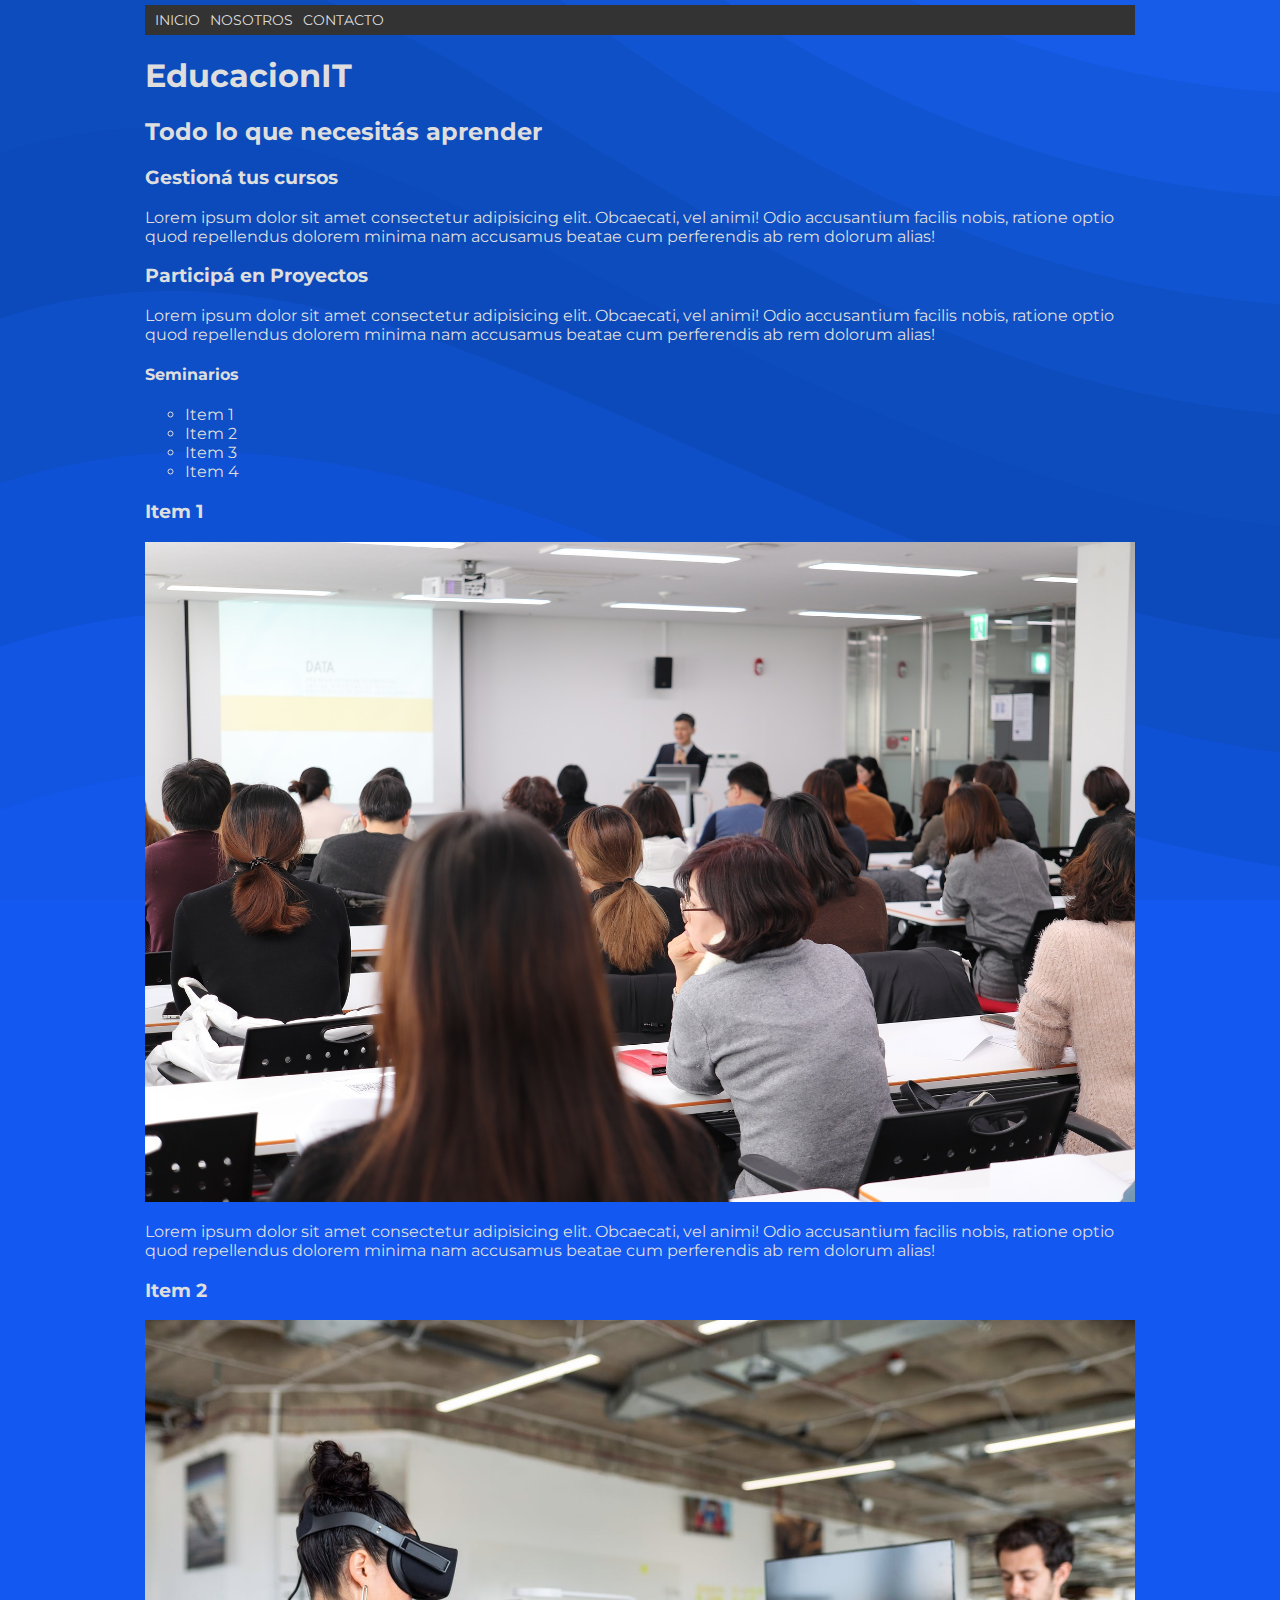
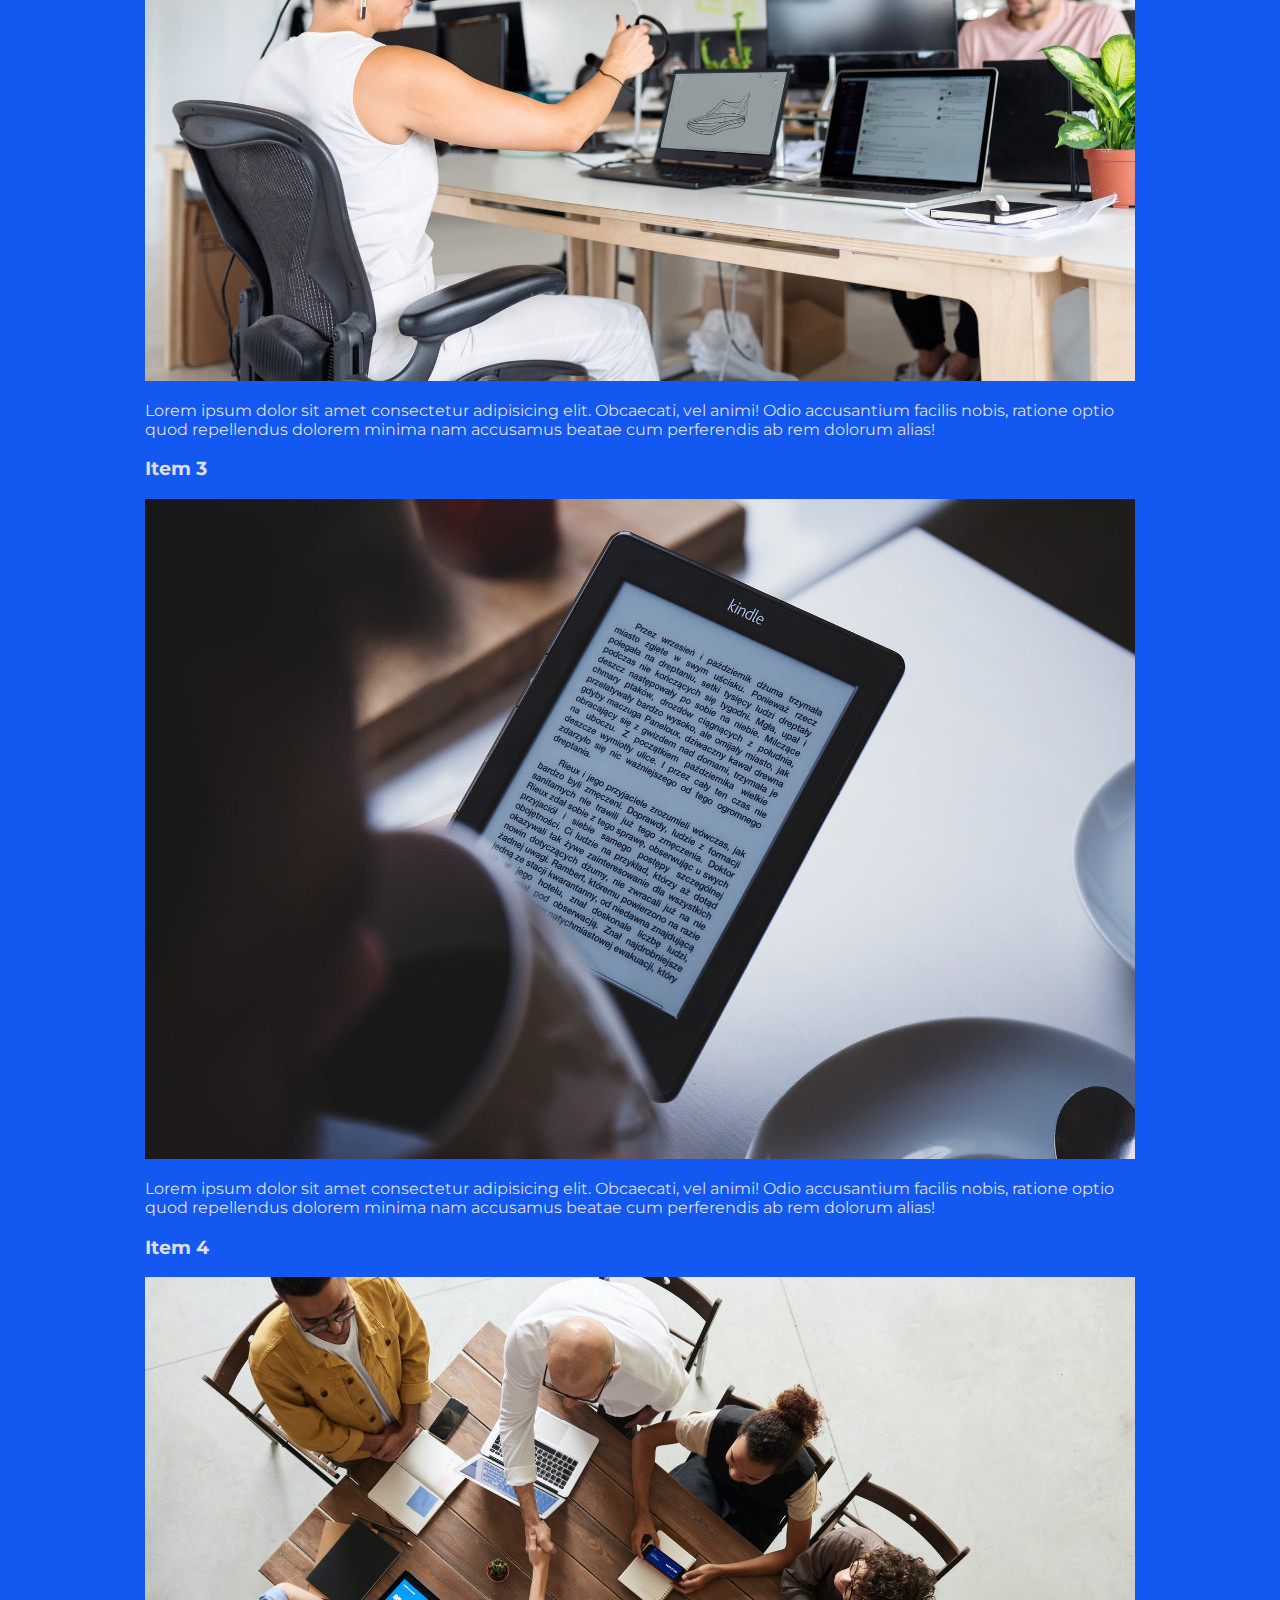
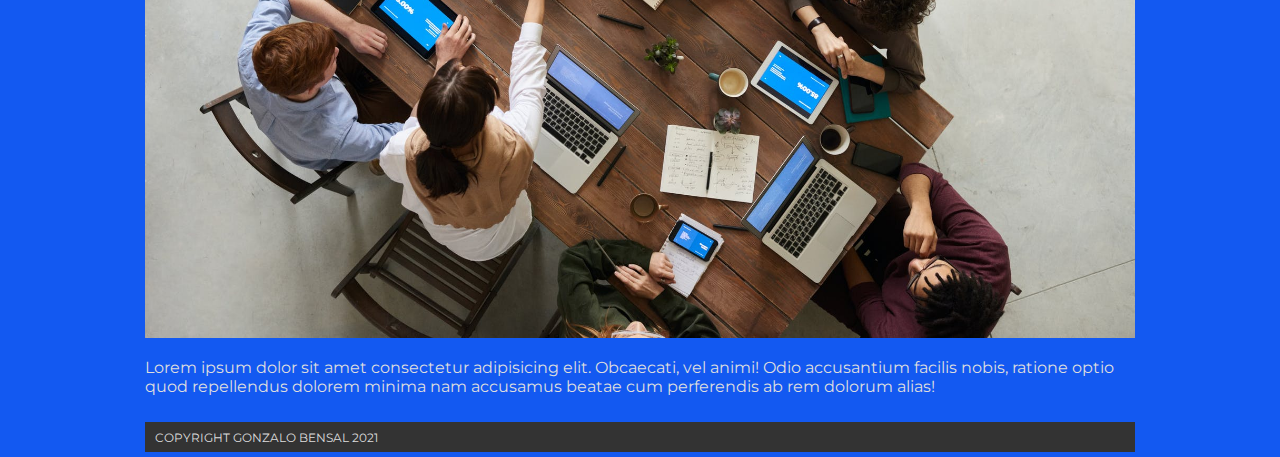
<file: Laboratorio-Final-Clase-2-EducacionIT-webpage/index.html>
<!DOCTYPE html>
<html lang="es">

<head>
    <meta charset="UTF-8">
    <meta name="viewport" content="width=device-width, initial-scale=1.0">
    <link rel="stylesheet" href="css/estilos.css">
    <title>Educacion IT - Laboratorio 5</title>
</head>

<body>
    <nav>
        <a href="#" title="Ir a Inicio">Inicio</a>
        <a href="#" title="Ir a Nosotros">Nosotros</a>
        <a href="#" title="Ir a Contacto">Contacto</a>
    </nav>
    <header>
        <h1>EducacionIT</h1>
        <h2>Todo lo que necesitás aprender</h2>
    </header>
    <main>
        <h3>Gestioná tus cursos</h3>
        <p>
            Lorem ipsum dolor sit amet consectetur adipisicing elit. Obcaecati, vel animi! Odio accusantium facilis
            nobis, ratione optio quod repellendus dolorem minima nam accusamus beatae cum perferendis ab rem dolorum
            alias!
        </p>
        <h3>Participá en Proyectos</h3>
        <p>
            Lorem ipsum dolor sit amet consectetur adipisicing elit. Obcaecati, vel animi! Odio accusantium facilis
            nobis, ratione optio quod repellendus dolorem minima nam accusamus beatae cum perferendis ab rem dolorum
            alias!
        </p>
        <h4>Seminarios</h4>
        <ul>
            <li><a href="#anclaI1">Item 1</a></li>
            <li><a href="#anclaI2">Item 2</a></li>
            <li><a href="#anclaI3">Item 3</a></li>
            <li><a href="#anclaI4">Item 4</a></li>
        </ul>
        
        <h3>Item 1<a id="anclaI1"></a></h3>
        <img src="imagenes/seminario.jpg">
        <p>
            Lorem ipsum dolor sit amet consectetur adipisicing elit. Obcaecati, vel animi! Odio accusantium facilis
            nobis, ratione optio quod repellendus dolorem minima nam accusamus beatae cum perferendis ab rem dolorum
            alias!
        </p>
        
        <h3>Item 2<a id="anclaI2"></a></h3>
        <img src="imagenes/nosotros.jpeg">
        <p>
            Lorem ipsum dolor sit amet consectetur adipisicing elit. Obcaecati, vel animi! Odio accusantium facilis
            nobis, ratione optio quod repellendus dolorem minima nam accusamus beatae cum perferendis ab rem dolorum
            alias!
        </p>
        
        <h3>Item 3<a id="anclaI3"></a></h3>
        <img src="imagenes/imagen-02.jpeg">
        <p>
            Lorem ipsum dolor sit amet consectetur adipisicing elit. Obcaecati, vel animi! Odio accusantium facilis
            nobis, ratione optio quod repellendus dolorem minima nam accusamus beatae cum perferendis ab rem dolorum
            alias!
        </p>
        
        <h3>Item 4<a id="anclaI4"></a></h3>
        <img src="imagenes/imagen-03.jpeg">
        <p>
            Lorem ipsum dolor sit amet consectetur adipisicing elit. Obcaecati, vel animi! Odio accusantium facilis
            nobis, ratione optio quod repellendus dolorem minima nam accusamus beatae cum perferendis ab rem dolorum
            alias!
        </p>
    </main>
    <footer>
        <a href="https://github.com/GonzaloBensal" title="Github Gonzalo Bensal" target="_blank">Copyright Gonzalo
            Bensal 2021</a>
    </footer>
</body>

</html>
</file>
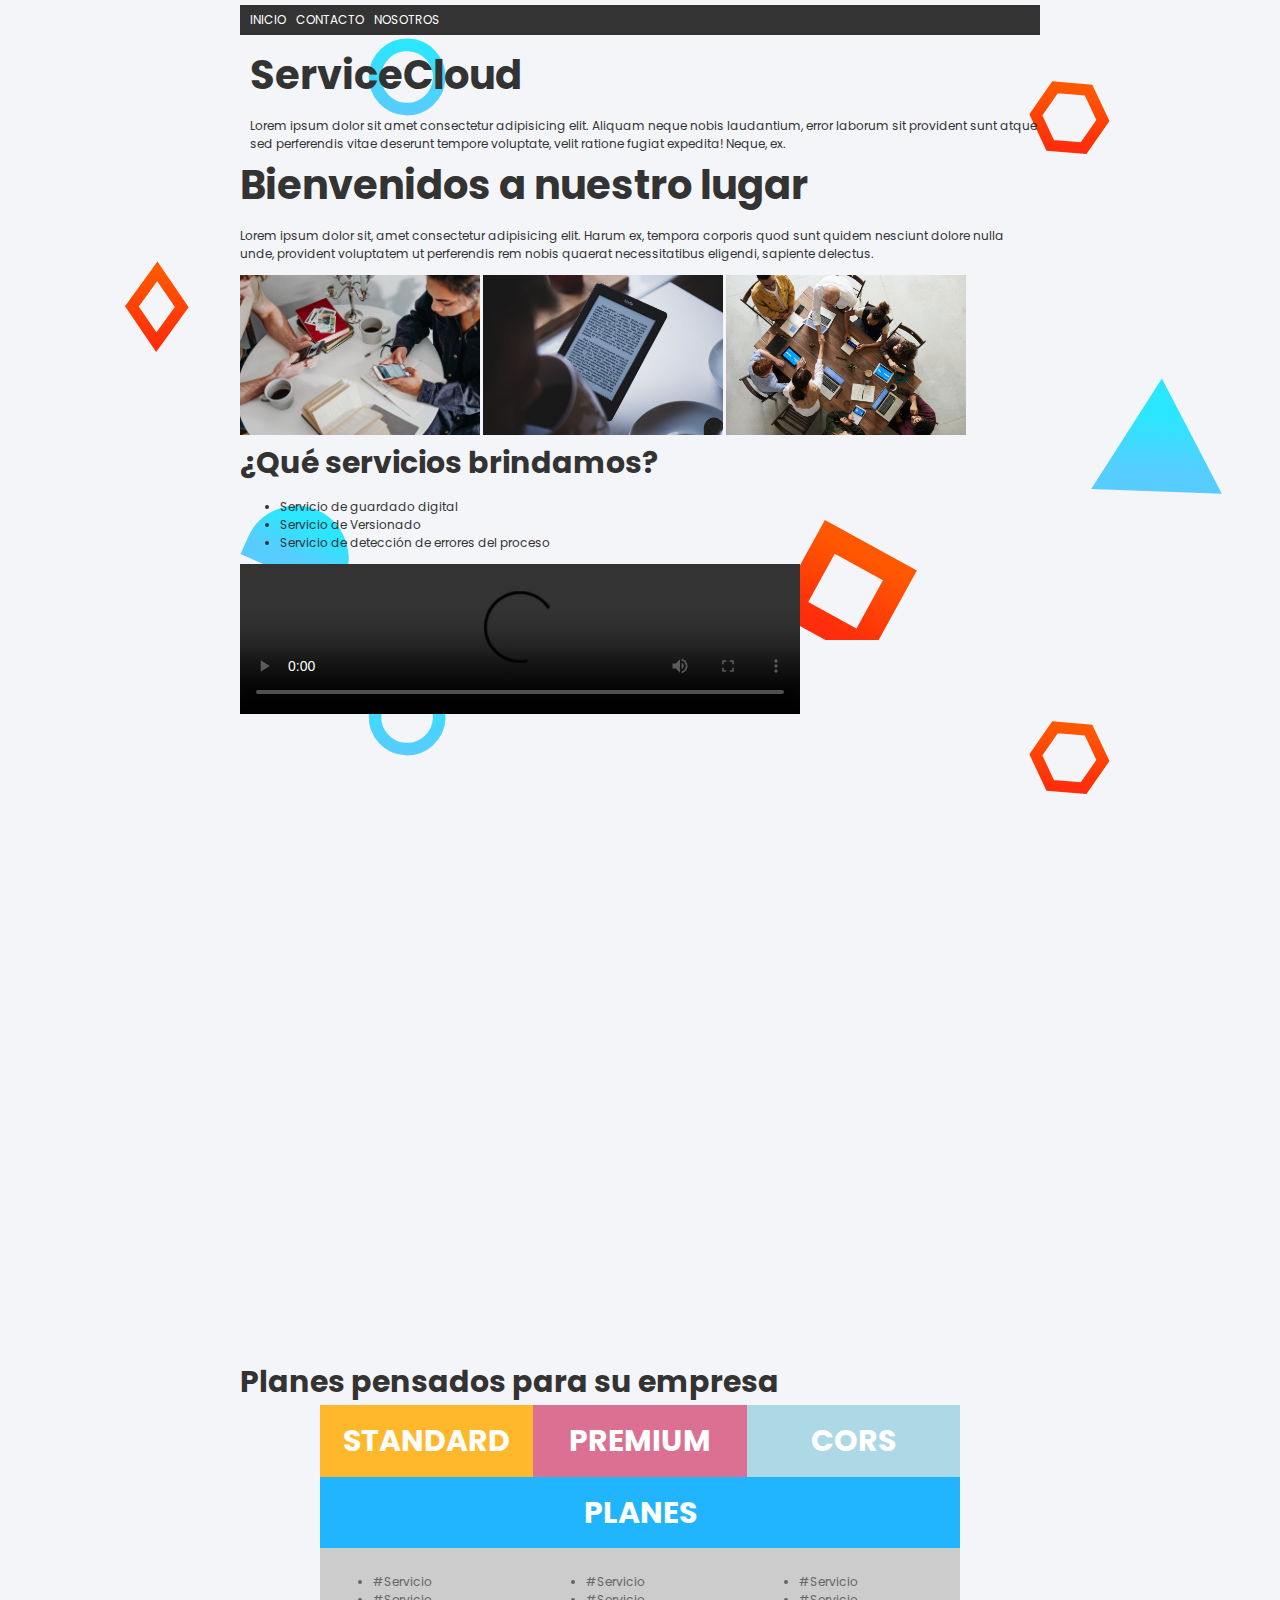
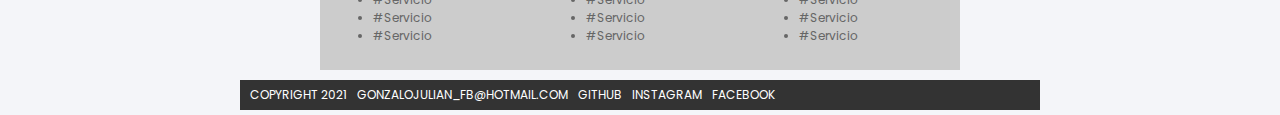
<file: Laboratorio-Final-Integrador-ServiceCloud-webpage/index.html>
<!DOCTYPE html>
<html lang="es-ar">
<head>
    <meta charset="UTF-8">
    <meta name="viewport" content="width=device-width, initial-scale=1.0">
    <title>Primer laboratorio</title>
    <link rel="stylesheet" href="css/estilos.css">
</head>
<body>
    <nav>
        <a href="index.html" title="Volver al inicio">Inicio</a>
        <a href="contacto.html" title="contacto">Contacto</a>
        <a href="nosotros.html" title="nosotros">Nosotros</a>
    </nav>
    <header>
        <h1>ServiceCloud</h1>
        <p> Lorem ipsum dolor sit amet consectetur adipisicing elit. Aliquam neque nobis laudantium, error laborum sit provident sunt atque sed perferendis vitae deserunt tempore voluptate, velit ratione fugiat expedita! Neque, ex.</p>
    </header>
    <main>
        <h1>Bienvenidos a nuestro lugar</h1>
        <p>Lorem ipsum dolor sit, amet consectetur adipisicing elit. Harum ex, tempora corporis quod sunt quidem nesciunt dolore nulla unde, provident voluptatem ut perferendis rem nobis quaerat necessitatibus eligendi, sapiente delectus.</p>  
        <img src="imagenes/imagen-01.jpeg" alt="imagen-01">
        <img src="imagenes/imagen-02.jpeg" alt="imagen-02">
        <img src="imagenes/imagen-03.jpeg" alt="imagen-03">
        <h2>¿Qué servicios brindamos?</h2>
        <ul>
            <li>Servicio de guardado digital</li>
            <li>Servicio de Versionado</li>
            <li>Servicio de detección de errores del proceso</li>
        </ul>
        <video controls src="https://www.educacionit.com/videos/enjoyit.mp4" style="width:560px; height=315px;"></video>
        <iframe name="educacionITyt"width="560" height="315" src="https://www.youtube.com/embed/tW7WKbRGzU0" title="YouTube video player" frameborder="0" allow="accelerometer; autoplay; clipboard-write; encrypted-media; gyroscope; picture-in-picture" allowfullscreen></iframe>
        <iframe name="educacionITmaps" src="https://www.google.com/maps/embed?pb=!1m18!1m12!1m3!1d13136.274161504241!2d-58.37586839999997!3d-34.6024283!2m3!1f0!2f0!3f0!3m2!1i1024!2i768!4f13.1!3m3!1m2!1s0x0%3A0x568d6d5f7f1f535d!2sEducaci%C3%B3nIT!5e0!3m2!1ses-419!2sar!4v1618253247845!5m2!1ses-419!2sar" width="560" height="315" frameborder="0" style="border:0;" allowfullscreen="" loading="lazy"></iframe>

        <h2>Planes pensados para su empresa</h2>

        <table>
            <tr>
                <th style="background-color: #FFB82B;">STANDARD</th>
                <th style="background-color: #DB7093;">PREMIUM</th>
                <th style="background-color: #ADD8E6;">CORS</th>
            </tr>
            <tr>
                <th colspan="3">PLANES</th>
            </tr>
            <td>
                <ul>
                    <li>#Servicio</li>
                    <li>#Servicio</li>
                    <li>#Servicio</li>
                    <li>#Servicio</li>
                </ul>
            </td>
            <td>
                <ul>
                    <li>#Servicio</li>
                    <li>#Servicio</li>
                    <li>#Servicio</li>
                    <li>#Servicio</li>
                </ul>
            </td>
            <td>
                <ul>
                    <li>#Servicio</li>
                    <li>#Servicio</li>
                    <li>#Servicio</li>
                    <li>#Servicio</li>
                </ul>
            </td>
    
        </table>
    </main>

    
    <footer>
        <nav>
            <span>Copyright 2021</span>
            <a href="mailto: gonzalojulian_fb@hotmail.com?subject=Contacto"
                title="Vinculo a correo electrónico">gonzalojulian_fb@hotmail.com</a>
            <a href="https://github.com/GonzaloBensal" title="Vinculo a Github GonzaloBensal"
                target="_blank">Github</a>
            <a href="https://www.instagram.com/" title="instagram" target="_blank">Instagram</a>
            <a href="www.facebook.com" title="facebook" target="_blank">Facebook</a>
        </nav>
    </footer>
</body>
</html>
</file>
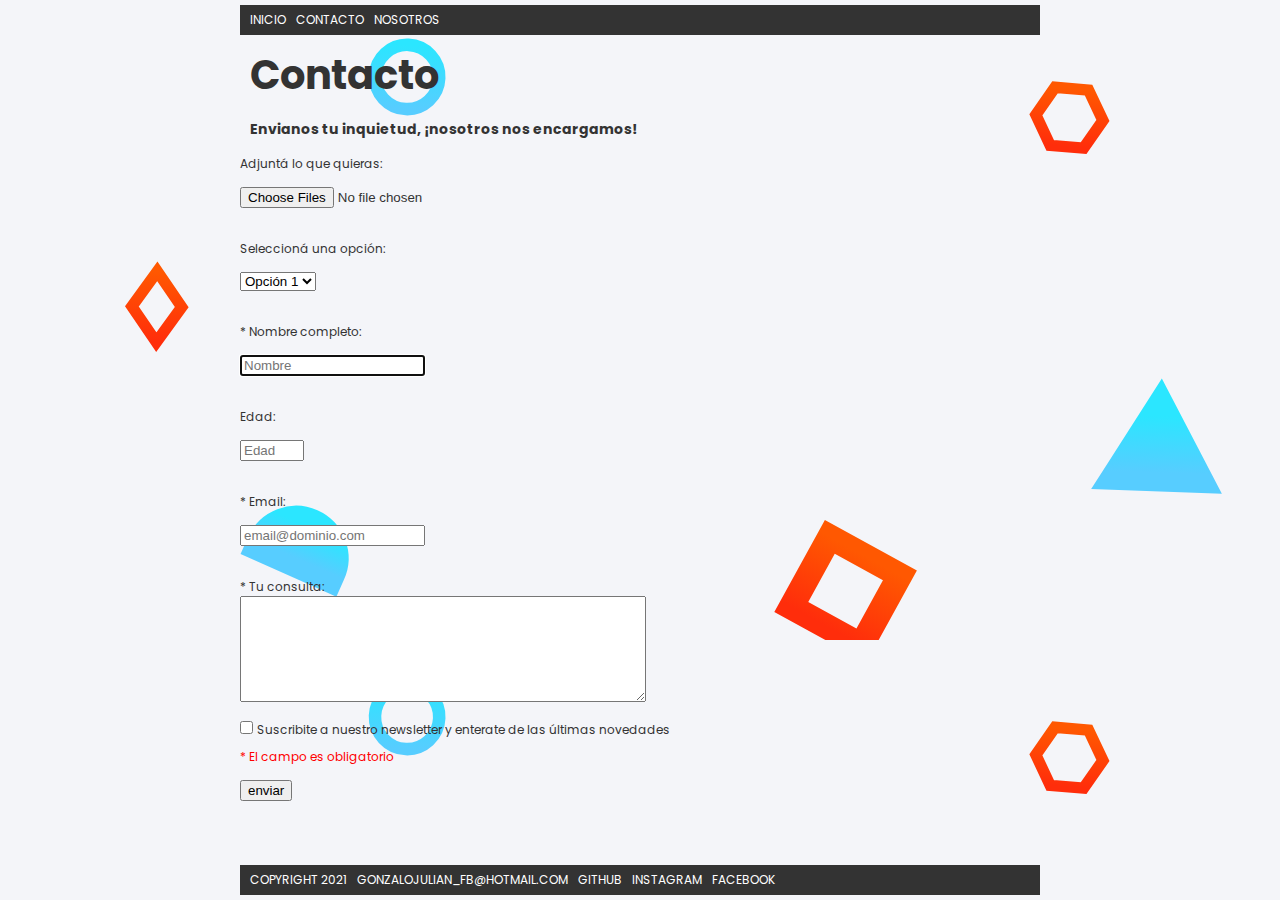
<file: Laboratorio-Final-Integrador-ServiceCloud-webpage/contacto.html>
<!DOCTYPE html>
<html lang="es-ar">
<head>
    <meta charset="UTF-8">
    <meta name="viewport" content="width=device-width, initial-scale=1.0">
    <title>Contacto</title>
    <link rel="stylesheet" href="css/estilos.css">
</head>
<body>
    <nav>
        <a href="index.html" title="Volver al inicio">Inicio</a>
        <a href="contacto.html" title="contacto">Contacto</a>
        <a href="nosotros.html" title="nosotros">Nosotros</a>
    </nav>
    <header>
        <h1>Contacto</h1>
        <h3>Envianos tu inquietud, ¡nosotros nos encargamos!</h3>
    </header>
    <main>
        <form action="./php/codigo.php" method="post" enctype="multipart/form-data">
            <label>Adjuntá lo que quieras: <input type="file" name="archivo" multiple></label>
            <br>
            <label for="Opciones">Seleccioná una opción:<select name="opc" id="Opciones">
                <option value="opc1" selected>Opción 1</option>
                <option value="opc2">Opción 2</option>
                <option value="opc3">Opción 3</option>
            </select></label>
            <br>
            <label for="Nombre">* Nombre completo: <input type="text" required placeholder="Nombre" name="nombre" id="Nombre" autofocus></label>
            <br>
            <label for="Edad">Edad:<input type="number" min="18" max="100" name="edad" required placeholder="Edad" id="Edad"></label>
            <br>
            <label for="Email">* Email: <input type="email" name="email" id="Email" required placeholder="email@dominio.com"></label>
            <br>
            <label for="Consulta">* Tu consulta:<br> <textarea required style="width : 400px; height : 100px" name="consulta" value="consulta"> </textarea></label>
            <br>
            <input type="checkbox" name="suscripcion" value="suscribir">Suscribite a nuestro newsletter y enterate de las últimas novedades
            <br>
            <span style="color:red">* El campo es obligatorio</span>
            <br>
            <input type="submit" name="enviar" value="enviar">
        </form>

    </main>
    <footer>
        <nav>
            <span>Copyright 2021</span>
            <a href="mailto: gonzalojulian_fb@hotmail.com?subject=Contacto"
                title="Vinculo a correo electrónico">gonzalojulian_fb@hotmail.com</a>
            <a href="https://github.com/GonzaloBensal" title="Vinculo a Github GonzaloBensal"
                target="_blank">Github</a>
            <a href="https://www.instagram.com/" title="instagram" target="_blank">Instagram</a>
            <a href="www.facebook.com" title="facebook" target="_blank">Facebook</a>
        </nav>
    </footer>
</body>
</html>
</file>
<file: Laboratorio-Final-Clase-2-EducacionIT-webpage/css/estilos.css>
@import url('https://fonts.googleapis.com/css2?family=Montserrat:wght@500&display=swap');
html {
    min-height: 100%;
    position: relative;
}

body {
    font-family: 'Montserrat', sans-serif;
    color: rgb(222, 222, 222);
    width: 990px;
    margin: auto;
    margin-bottom: 40px;
    padding: 5px;
    /* svg background*/
    background-color: #1359f1;
    background-image: url("data:image/svg+xml,%3Csvg xmlns='http://www.w3.org/2000/svg' width='100%25' height='100%25' viewBox='0 0 1600 800'%3E%3Cg fill-opacity='0.62'%3E%3Cpath fill='%231256e4' d='M486 705.8c-109.3-21.8-223.4-32.2-335.3-19.4C99.5 692.1 49 703 0 719.8V800h843.8c-115.9-33.2-230.8-68.1-347.6-92.2C492.8 707.1 489.4 706.5 486 705.8z'/%3E%3Cpath fill='%231153d8' d='M1600 0H0v719.8c49-16.8 99.5-27.8 150.7-33.5c111.9-12.7 226-2.4 335.3 19.4c3.4 0.7 6.8 1.4 10.2 2c116.8 24 231.7 59 347.6 92.2H1600V0z'/%3E%3Cpath fill='%230f4fcb' d='M478.4 581c3.2 0.8 6.4 1.7 9.5 2.5c196.2 52.5 388.7 133.5 593.5 176.6c174.2 36.6 349.5 29.2 518.6-10.2V0H0v574.9c52.3-17.6 106.5-27.7 161.1-30.9C268.4 537.4 375.7 554.2 478.4 581z'/%3E%3Cpath fill='%230e4cbf' d='M0 0v429.4c55.6-18.4 113.5-27.3 171.4-27.7c102.8-0.8 203.2 22.7 299.3 54.5c3 1 5.9 2 8.9 3c183.6 62 365.7 146.1 562.4 192.1c186.7 43.7 376.3 34.4 557.9-12.6V0H0z'/%3E%3Cpath fill='%230c49b3' d='M181.8 259.4c98.2 6 191.9 35.2 281.3 72.1c2.8 1.1 5.5 2.3 8.3 3.4c171 71.6 342.7 158.5 531.3 207.7c198.8 51.8 403.4 40.8 597.3-14.8V0H0v283.2C59 263.6 120.6 255.7 181.8 259.4z'/%3E%3Cpath fill='%230f4ebf' d='M1600 0H0v136.3c62.3-20.9 127.7-27.5 192.2-19.2c93.6 12.1 180.5 47.7 263.3 89.6c2.6 1.3 5.1 2.6 7.7 3.9c158.4 81.1 319.7 170.9 500.3 223.2c210.5 61 430.8 49 636.6-16.6V0z'/%3E%3Cpath fill='%231152cb' d='M454.9 86.3C600.7 177 751.6 269.3 924.1 325c208.6 67.4 431.3 60.8 637.9-5.3c12.8-4.1 25.4-8.4 38.1-12.9V0H288.1c56 21.3 108.7 50.6 159.7 82C450.2 83.4 452.5 84.9 454.9 86.3z'/%3E%3Cpath fill='%231457d8' d='M1600 0H498c118.1 85.8 243.5 164.5 386.8 216.2c191.8 69.2 400 74.7 595 21.1c40.8-11.2 81.1-25.2 120.3-41.7V0z'/%3E%3Cpath fill='%23165be4' d='M1397.5 154.8c47.2-10.6 93.6-25.3 138.6-43.8c21.7-8.9 43-18.8 63.9-29.5V0H643.4c62.9 41.7 129.7 78.2 202.1 107.4C1020.4 178.1 1214.2 196.1 1397.5 154.8z'/%3E%3Cpath fill='%231960f1' d='M1315.3 72.4c75.3-12.6 148.9-37.1 216.8-72.4h-723C966.8 71 1144.7 101 1315.3 72.4z'/%3E%3C/g%3E%3C/svg%3E");
    background-attachment: fixed;
    background-size: cover;
    /* svg background*/
}

a {
    text-decoration: none;
    color: rgb(222, 222, 222);
}

a:visited {
    color: rgb(222, 222, 222);
}

nav a:hover {
    color: #1960f1;
}

a:hover {
    color: #333;
}

nav a {
    margin-left: 10px;
    text-transform: uppercase;
    font-size: 14px;
}

nav {
    display: flex;
    align-items: center;
    height: 30px;
    background-color: #333;
}

ul {
    list-style: circle;
}

footer {
    display: flex;
    align-items: center;
    position: absolute;
    bottom: 5px;
    width: 990px;
    text-transform: uppercase;
    font-size: 12px;
    background-color: #333;
    height: 30px;
}

img {
    width: 990px;
}

footer a {
    margin-left: 10px;
}

footer a:hover {
    color: #1960f1;
}
</file>
<file: Laboratorio-Final-Integrador-ServiceCloud-webpage/css/estilos.css>
@import url('https://fonts.googleapis.com/css2?family=Poppins:wght@500&display=swap');


html {
    min-height: 100%;
    position: relative;
    overflow-y:scroll;
}

body{
    background-color: #f4f5f9;
    background-image: url("data:image/svg+xml,%3Csvg xmlns='http://www.w3.org/2000/svg' viewBox='0 0 1600 800'%3E%3Cdefs%3E%3ClinearGradient id='a' x1='0' x2='0' y1='1' y2='0'%3E%3Cstop offset='0' stop-color='%2357cdff'/%3E%3Cstop offset='1' stop-color='%232be6ff'/%3E%3C/linearGradient%3E%3ClinearGradient id='b' x1='0' x2='0' y1='0' y2='1' gradientTransform='rotate(0,0.5,0.5)'%3E%3Cstop offset='0' stop-color='%23ff5801'/%3E%3Cstop offset='1' stop-color='%23ff2d0b'/%3E%3C/linearGradient%3E%3C/defs%3E%3Cg fill='%23FFF' fill-opacity='0' stroke-miterlimit='10'%3E%3Cg stroke='url(%23a)' stroke-width='46.85999999999999'%3E%3Cpath transform='translate(-14 3.2) rotate(2 1409 581) scale(1.008)' d='M1409 581 1450.35 511 1490 581z'/%3E%3Ccircle stroke-width='15.620000000000001' transform='translate(-8 8) rotate(2.4 800 450) scale(1.004)' cx='500' cy='100' r='40'/%3E%3Cpath transform='translate(7.2 -24) rotate(24 401 736) scale(1.004)' d='M400.86 735.5h-83.73c0-23.12 18.74-41.87 41.87-41.87S400.86 712.38 400.86 735.5z'/%3E%3C/g%3E%3Cg stroke='url(%23b)' stroke-width='14.2'%3E%3Cpath transform='translate(48 -3.2) rotate(0.8 150 345) scale(0.992)' d='M149.8 345.2 118.4 389.8 149.8 434.4 181.2 389.8z'/%3E%3Crect stroke-width='31.240000000000002' transform='translate(-32 -20) rotate(28.8 1089 759)' x='1039' y='709' width='100' height='100'/%3E%3Cpath transform='translate(-48 16) rotate(4.8 1400 132)' d='M1426.8 132.4 1405.7 168.8 1363.7 168.8 1342.7 132.4 1363.7 96 1405.7 96z'/%3E%3C/g%3E%3C/g%3E%3C/svg%3E");
    background-attachment: fixed;
    background-size: auto;


    width: 800px;
    margin: 0 auto;
    margin-bottom: 40px;
    background-color: #f4f5f9;
    color: #333;
    font-family: 'Poppins', sans-serif;
    font-size: 12px;
    padding: 5px;
}

form{
    width:80%;
}

form input{
    margin: 14px 4px 14px 0;
}

label input,select{
    display: block;
    margin: 14px 4px 14px 0;
}

nav{
    display: flex;
    align-items: center;
    width: 100%;
    height: 30px;
    line-height: 30px;
    background-color:#333;
}

h1{
    margin: auto;
    color: #333;
    font-size: 40px;
}

h2{
    margin: auto;
    font-size: 30px;
    color: #333;
}

header{
    width: 100%;
    height: 100px;
    padding: 10px;
}

main{
    width: 800px;
    margin: auto;
}

main img{
    width: 30%;
    margin: auto;
}

a{
    text-decoration: none;
    margin-left: 10px;
    text-transform: uppercase;
}

a:link{
    color: white;
}

a:visited{
    color: white;
}

a:hover{
    color: #57CDFF;
}

a:active{
    color:#FF5801;
}

table {
    width:80%;
    empty-cells: hide;
    border-collapse: collapse;
    color:#666;
    margin: auto;
}

th,td{
    width:30%;
    padding: 2%;
}

th{
    background-color: #22B5FF;
    color: white;
    font-size: 30px;
}

td{
    background-color: #ccc;
}

footer{
    display:flex;
    align-items: center;
    position: absolute;
    bottom: 5px;
    width: 800px;
    background-color: #333;
    height: 30px;
    text-transform: uppercase;
}

footer span {
    margin-left: 10px;
    color: white; 
}
</file>
